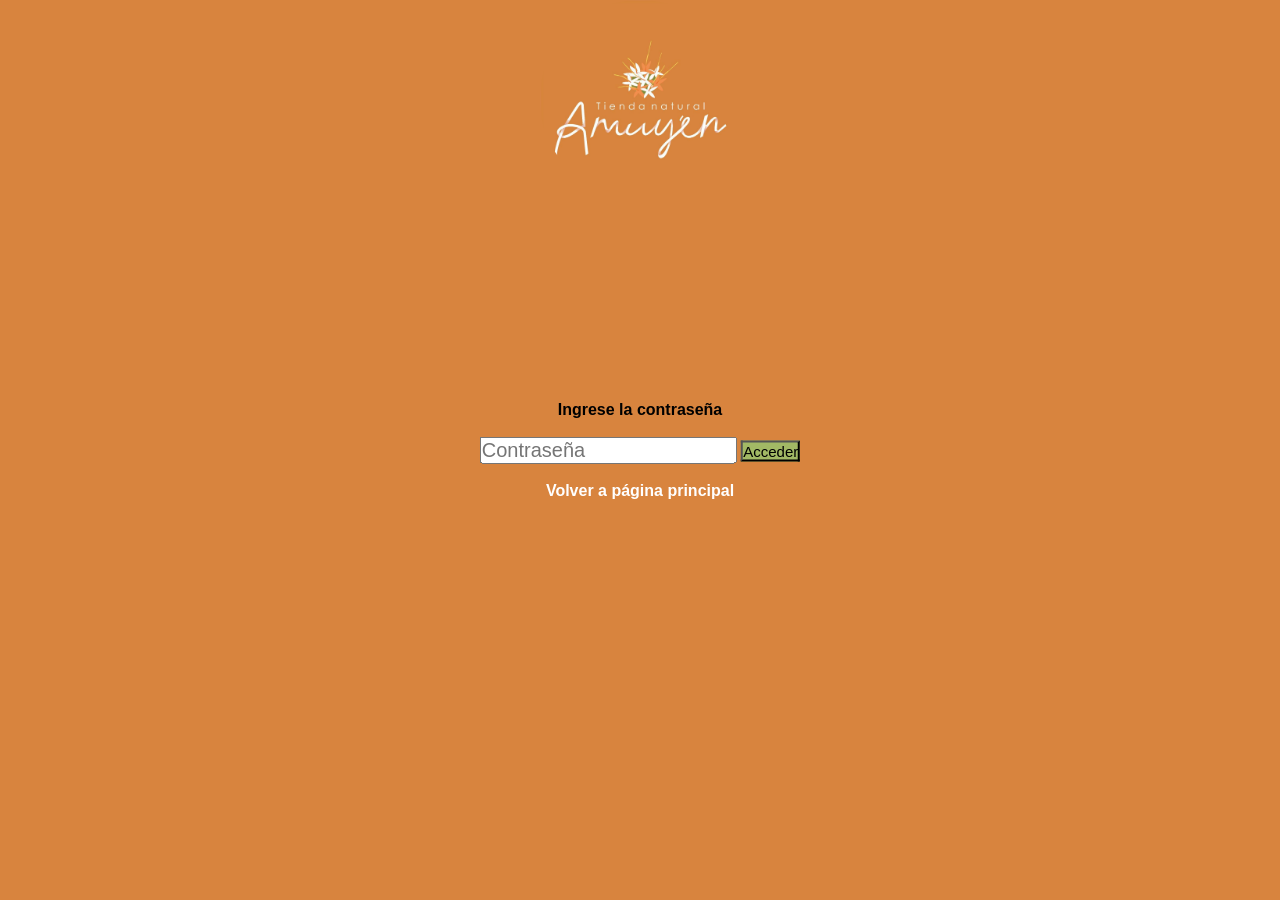
<file: Amuyen-main/administracion.html>
<!DOCTYPE html>
<html lang="en">

<head>
    <meta charset="UTF-8"/>
    <meta name="viewport" content="width=device-width, initial-scale=1.0"/>
    <title>Administración - Amuyén</title>
    <link rel="stylesheet" href="styles/generales.css"/>
    <link rel="stylesheet" href="styles/admin.css"/>    
    <link rel="icon" href="images/icono-pestaña.ico" />
    
</head>

<body>
    <div class="general-container">
        <header class="temp-header">
            <div class="d-header">
                <img class="logo" src="images/SAVE_20220531_084519.jpg" alt="logo" />
            </div>
        </header>
        <main>
        <div id="acceso"></div>

        <div id="popup">
            <h2>Ingrese la contraseña</h2>
            <br>
            <input type="password" id="contraseña" placeholder="Contraseña">

            <button id="enviar">Acceder</button>
            <br><br>
            <a href="index.html">
                <h2>Volver a página principal</h2>
            </a>
        </div>
    </main>
    </div>

    <script src="./js/admin.js"></script>
</body>

</html>
</file>
<file: Amuyen-main/styles/generales.css>
@import url("https://fonts.googleapis.com/css2?family=Montserrat:wght@300&display=swap");

* {
  margin: 0;
  padding: 0;
}

body {
  font-family: Arial, sans-serif;
}

/*--------------------------- TEMPLATE AREAS --------------------------*/

.temp-header {
  grid-area: header;
}

.temp-nav {
  grid-area: nav;
}

.temp-main {
  grid-area: main;
}

.temp-footer {
  grid-area: footer;
}

/*------------------------- GENERAL CONTAINER ------------------*/

.general-container {
  display: grid;
  grid-template-columns: repeat(3, auto);
  grid-template-rows: repeat(4, auto);
  grid-template-areas:
    "header header header"
    "nav nav nav"
    "main main main"
    "footer footer footer";
}

/*------------------------- HEADER -----------------------------*/

header {
  background-color: #d8843e;
}

.d-header {
  display: flex;
  justify-content: center;
  background-color: #d8843e;
}

.d-button {
  display: flex;
  background-color: #d8843e;
  margin-right: 10px;
}

.logo {
  width: 200px;
  border-radius: 50%;
}

/*------------------------- NAV -----------------------------*/

.abrir-menu,
.cerrar-menu {
  display: none;
  color: white;
}

nav {
  background-color: #d8843e;
  text-align: center;
}

.ul-container {
  display: flex;
  justify-content: center;
  align-items: center;
  padding: 15px;
  list-style-type: none;
}

nav ul li a {
  padding-right: 15px;
  padding-left: 15px;
  text-decoration: none;
  color: white;
  font-family: "Montserrat", sans-serif;
  margin-right: 10px;
}

nav ul li a:hover {
  text-decoration-line: underline;
  text-decoration-thickness: 2px;
}

/*------------------------- FOOTER -----------------------------*/

footer {
  color: white;
  background-color: #d8843e;
  opacity: 100%;
  height: 250px;
  padding: 20px;
}

h4 {
  margin-bottom: 15px;
}

a {
  text-decoration: none;
  color: white;
}

.elementos-footer {
  display: flex;
  justify-content: space-evenly;
  flex-wrap: wrap;
  font-family: "Montserrat", sans-serif;
  padding-top: 30px;
  color: white;
}

.navegacion {
  list-style: none;
}

.navegacion a {
  text-decoration: none;
  color: white;
}

.info-footer {
  text-align: center;
}

.contact {
  display: flex;
  margin-top: 5px;
}

.contact a p,
.redes a p {
  color: white;
}

.redes {
  display: flex;
  margin-top: 5px;
}
#admin a{
  color: white;
  text-align: right;
  font-size: 35px;
  margin: 30px 60px;
}
/* -------------------------- MEDIA QUERIES ------------------------------------*/

@media (min-width: 340px) {
  .general-container {
    display: grid;
    grid-template: auto auto auto auto / auto;
    grid-template-areas:
      "header"
      "nav"
      "main"
      "footer";
  }

  body {
    font-size: 12px;
  }

  .ul-container {
    display: none;
  }

  .abrir-menu,
  .cerrar-menu {
    display: block;
    border: 0;
    font-size: 1.25rem;
    background-color: transparent;
    cursor: pointer;
  }

  h2 {
    font-size: 16px;
  }

  .ul-container {
    visibility: hidden;
    display: flex;
    flex-direction: column;
    gap: 1rem;
    position: absolute;
    left: 0;
    list-style-type: none;
    background-color: #d8843e;
    z-index: 1;
  }

  .ul-container.visible {
    visibility: visible;
  }

  .p-destacados {
    font-size: 15px;
  }

  .image-container {
    overflow: hidden;
    width: 250px;
    height: 250px;
    transition: width 0.3s, height 0.3s;
  }

  .sec-articles {
    margin-top: 50px;
    background-color: white;
    display: grid;
    grid-template-columns: repeat(1, auto);
    grid-template-rows: repeat(1, auto);
    text-align: justify;
  }
}

@media (min-width: 414px) {
  .general-container {
    display: grid;
    grid-template: auto auto auto auto / auto;
    grid-template-areas:
      "header"
      "nav"
      "main"
      "footer";
  }

  body {
    font-size: 12px;
  }

  nav ul li a {
    padding: 2px;
    font-size: 10px;
  }

  h2 {
    font-size: 14px;
  }

  .image-container {
    overflow: hidden;
    width: 150px;
    height: 150px;
    transition: width 0.3s, height 0.3s;
  }

  .sec-articles {
    margin-top: 50px;
    background-color: white;
    display: grid;
    grid-template-columns: repeat(1, auto);
    grid-template-rows: repeat(1, auto);
    text-align: justify;
  }
}

@media (min-width: 485px) {
  .general-container {
    display: grid;
    grid-template: auto auto auto auto / auto;
    grid-template-areas:
      "header"
      "nav"
      "main"
      "footer";
  }

  body {
    font-size: 12px;
  }

  nav ul li a {
    padding: 5px;
  }

  .image-container {
    overflow: hidden;
    /* Ocultar parte de la imagen que esté fuera del contenedor */
    width: 180px;
    /* Ancho inicial del contenedor */
    height: 180px;
    transition: width 0.3s, height 0.3s;
    /* Agregar una transición suave */
  }

  .sec-articles {
    margin-top: 50px;
    background-color: white;
    display: grid;
    grid-template-columns: repeat(1, auto);
    grid-template-rows: repeat(1, auto);
    text-align: justify;
  }
}

@media (min-width: 543px) {
  .general-container {
    display: grid;
    grid-template: auto auto auto auto / auto;
    grid-template-areas:
      "header"
      "nav"
      "main"
      "footer";
  }

  body {
    font-size: 14px;
  }

  nav ul li a {
    padding: 5px;
  }

  h4 {
    font-size: 16px;
  }

  .image-container {
    overflow: hidden;
    width: 200px;
    height: 200px;
    transition: width 0.3s, height 0.3s;
  }

  .sec-articles {
    margin-top: 50px;
    background-color: white;
    display: grid;
    grid-template-columns: repeat(1, auto);
    grid-template-rows: repeat(1, auto);
    text-align: justify;
  }
}

@media (min-width: 630px) {
  .general-container {
    display: grid;
    grid-template: auto auto auto auto / auto;
    grid-template-areas:
      "header"
      "nav"
      "main"
      "footer";
  }

  body {
    font-size: 14px;
  }

  h4 {
    font-size: 16px;
  }

  nav ul li a {
    font-size: 12px;
    padding: 4px;
  }

  .abrir-menu {
    display: none;
  }

  .cerrar-menu {
    display: none;
  }

  .ul-container {
    display: flex;
    flex-direction: row;
    visibility: visible;
    position: relative;
    padding: 10px;
    list-style-type: none;
    background-color: #d8843e;
  }

  .image-container {
    overflow: hidden;
    width: 250px;
    height: 250px;
    transition: width 0.3s, height 0.3s;
  }

  .sec-articles {
    margin-top: 50px;
    background-color: white;
    display: grid;
    grid-template-columns: repeat(1, auto);
    grid-template-rows: repeat(1, auto);
    text-align: justify;
  }
}

@media (min-width: 720px) {
  .general-container {
    display: grid;
    grid-template: auto auto auto auto / auto auto;
    grid-template-areas:
      "header header"
      "nav nav"
      "main main"
      "footer footer";
  }

  nav ul li a {
    font-size: 14px;
    padding: 5px;
  }

  .image-container {
    overflow: hidden;
    width: 250px;
    height: 250px;
    transition: width 0.3s, height 0.3s;
  }

  .sec-articles {
    margin-top: 50px;
    background-color: white;
    display: grid;
    grid-template-columns: repeat(2, auto);
    grid-template-rows: repeat(2, auto);
    text-align: justify;
  }
}

@media (min-width: 744px) {
  .general-container {
    display: grid;
    grid-template: auto auto auto auto / auto auto;
    grid-template-areas:
      "header header"
      "nav nav"
      "main main"
      "footer footer";
  }

  .image-container {
    overflow: hidden;
    width: 250px;
    height: 250px;
    transition: width 0.3s, height 0.3s;
  }

  section div table {
    background-color: rgb(98, 97, 97);
    margin-left: 30px;
    margin-right: 30px;
  }
}

@media (min-width: 885px) {
  .general-container {
    display: grid;
    grid-template: auto auto auto auto / auto auto;
    grid-template-areas:
      "header header"
      "nav nav"
      "main main"
      "footer footer";
  }

  nav ul li a {
    font-size: 16px;
    padding: 10px;
  }

  .image-container {
    overflow: hidden;
    width: 300px;
    height: 300px;
    transition: width 0.3s, height 0.3s;
  }

  .sec-articles {
    margin-top: 50px;
    background-color: white;
    display: grid;
    grid-template-columns: repeat(2, auto);
    grid-template-rows: repeat(2, auto);
    text-align: justify;
  }

  section div table {
    background-color: rgb(98, 97, 97);
    margin-left: 30px;
    margin-right: 30px;
  }
}

@media (min-width: 965px) {
  .general-container {
    display: grid;
    grid-template: auto auto auto auto / auto auto;
    grid-template-areas:
      "header header"
      "nav nav"
      "main main"
      "footer footer";
  }

  .image-container {
    overflow: hidden;
    width: 300px;
    height: 300px;
    transition: width 0.3s, height 0.3s;
  }

  .sec-articles {
    margin-top: 50px;
    background-color: white;
    display: grid;
    grid-template-columns: repeat(2, auto);
    grid-template-rows: repeat(2, auto);
    text-align: justify;
  }

  section div table {
    background-color: rgb(98, 97, 97);
    margin-left: 30px;
    margin-right: 30px;
  }
}

@media screen and (min-width: 1000px) {
  .general-container {
    display: grid;
    grid-template: auto auto auto auto / auto auto;
    grid-template-areas:
      "header header"
      "nav nav"
      "main main"
      "footer footer";
  }

  .image-container {
    overflow: hidden;
    width: 180px;
    height: 180px;
    transition: width 0.3s, height 0.3s;
  }

  section div table {
    background-color: rgb(98, 97, 97);
    margin-left: 30px;
    margin-right: 30px;
  }
}

@media screen and (min-width: 1024px) {
  .general-container {
    display: grid;
    grid-template: auto auto auto auto / auto auto;
    grid-template-areas:
      "header header"
      "nav nav"
      "main main"
      "footer footer";
  }

  .image-container {
    overflow: hidden;
    width: 180px;
    height: 180px;
    transition: width 0.3s, height 0.3s;
  }

  section div table {
    background-color: rgb(98, 97, 97);
    margin-left: 30px;
    margin-right: 30px;
  }
}

@media screen and (min-width: 1035px) {
  .general-container {
    display: grid;
    grid-template: auto auto auto auto / auto auto auto;
    grid-template-areas:
      "header header header"
      "nav nav nav"
      "main main main"
      "footer footer footer";
  }

  .image-container {
    overflow: hidden;
    width: 200px;
    height: 200px;
    transition: width 0.3s, height 0.3s;
  }
}

@media screen and (min-width: 1250px) {
  .general-container {
    display: grid;
    grid-template: auto auto auto auto / auto auto auto;
    grid-template-areas:
      "header header header"
      "nav nav nav"
      "main main main"
      "footer footer footer";
  }

  body {
    font-size: 16px;
  }

  nav ul li a {
    padding: 15px;
    font-size: 16px;
  }

  h2 {
    font-size: 16px;
  }

  .image-container {
    overflow: hidden;
    width: 250px;
    height: 250px;
    transition: width 0.3s, height 0.3s;
  }
}

/* Estilos CSS MLM*/

.p-frecuentes {
  font-family: "Montserrat", sans-serif;
  font-size: 50px;
  color: white;
  text-align: center;
  width: auto;
  position: static;
}

.p-frase {
  background-color: rgb(162, 185, 101);
  font-family: "Montserrat", sans-serif;
  font-size: 25px;
  font-style: italic;
  color: white;
  text-align: center;
  width: auto;
  position: relative;
}

.sec-preguntas {
  margin-top: 50px;
  background-size: cover;
  background-attachment: fixed;
  background-color: white;
  position: static;
}

.galeria_preguntas {
  display: flex;
  width: auto;
}

.galeria_preguntas img {
  width: 0px;
  flex-grow: 1;
  object-fit: cover;
  opacity: 0.8;
  transition: 0.5s ease;
}

body {
  font-family: Arial, sans-serif;
}

.receta-semana {
  background-color: #f0f0f0;
  padding: 20px;
  border-radius: 5px;
  margin-bottom: 20px;
}

.ultimas-recetas {
  background-color: #e0e0e0;
  padding: 20px;
  border-radius: 5px;
  margin-bottom: 20px;
}

.newsletter {
  background-color: #d0d0d0;
  padding: 20px;
  border-radius: 5px;
}

.p-recetas {
  background-color: rgb(162, 185, 101);
  font-family: "Montserrat", sans-serif;
  font-size: 50px;
  color: white;
  text-align: center;
  width: auto;
  position: relative;
}
</file>
<file: Amuyen-main/styles/admin.css>
main {
    background-color: #d8843e;
    
}

#popup {
    position: fixed;
    top: 50%;
    left: 50%;
    transform: translate(-50%, -50%);
    padding: 20px;
    /* background-color: #fff; */
    /* border: 1px solid #ccc; */
    /*box-shadow: 0 0 10px rgba(0, 0, 0, 0.1);*/
    z-index: 1000;
    font-family: Arial, Helvetica, sans-serif;
    text-align: center;
    /* background-color: #d8843e; */
    


}


#acceso {
    position: fixed;
    top: 0;
    left: 0;
    width: 100%;
    height: 100%;
    /* background: rgba(0, 0, 0, 0.5); */
    z-index: 999;
    background-color: #d8843e;
    margin-top: 160px;

}


#popup a {
    font-size: 10px;
    color: white;
}

#contraseña {
    font-size: 20px;
}

#enviar {
    font-size: 15px;
    background-color: rgb(162, 185, 101);
}

.botones button {
    width: 40%;
    margin: 10px;
    height: 80px;
    background-color: rgb(162, 185, 101);
    border-radius: 5px;

}

.botones {
    display: flex;
    flex-direction: column;
    justify-content: center;
    align-items: center;
    height: 80vh;
    
}
</file>
